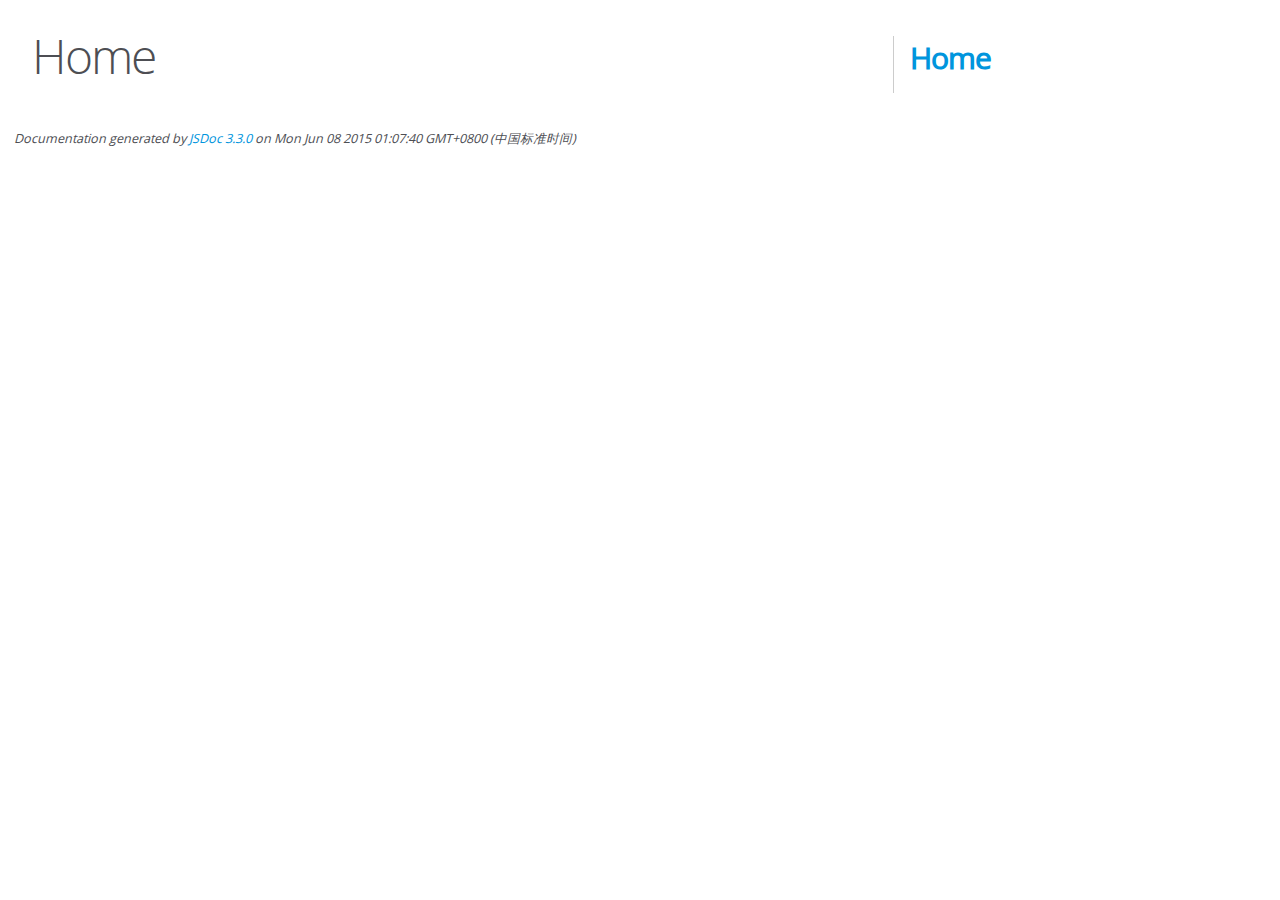
<file: client_code/editor.md/docs/index.html>
<!DOCTYPE html>
<html lang="en">
<head>
    <meta charset="utf-8">
    <title>JSDoc: Home</title>

    <script src="scripts/prettify/prettify.js"> </script>
    <script src="scripts/prettify/lang-css.js"> </script>
    <!--[if lt IE 9]>
      <script src="//html5shiv.googlecode.com/svn/trunk/html5.js"></script>
    <![endif]-->
    <link type="text/css" rel="stylesheet" href="styles/prettify-tomorrow.css">
    <link type="text/css" rel="stylesheet" href="styles/jsdoc-default.css">
</head>

<body>

<div id="main">

    <h1 class="page-title">Home</h1>

    



    


    <h3> </h3>










    









</div>

<nav>
    <h2><a href="index.html">Home</a></h2>
</nav>

<br class="clear">

<footer>
    Documentation generated by <a href="https://github.com/jsdoc3/jsdoc">JSDoc 3.3.0</a> on Mon Jun 08 2015 01:07:40 GMT+0800 (中国标准时间)
</footer>

<script> prettyPrint(); </script>
<script src="scripts/linenumber.js"> </script>
</body>
</html>
</file>
<file: client_code/editor.md/docs/styles/prettify-tomorrow.css>
/* Tomorrow Theme */
/* Original theme - https://github.com/chriskempson/tomorrow-theme */
/* Pretty printing styles. Used with prettify.js. */
/* SPAN elements with the classes below are added by prettyprint. */
/* plain text */
.pln {
  color: #4d4d4c; }

@media screen {
  /* string content */
  .str {
    color: #718c00; }

  /* a keyword */
  .kwd {
    color: #8959a8; }

  /* a comment */
  .com {
    color: #8e908c; }

  /* a type name */
  .typ {
    color: #4271ae; }

  /* a literal value */
  .lit {
    color: #f5871f; }

  /* punctuation */
  .pun {
    color: #4d4d4c; }

  /* lisp open bracket */
  .opn {
    color: #4d4d4c; }

  /* lisp close bracket */
  .clo {
    color: #4d4d4c; }

  /* a markup tag name */
  .tag {
    color: #c82829; }

  /* a markup attribute name */
  .atn {
    color: #f5871f; }

  /* a markup attribute value */
  .atv {
    color: #3e999f; }

  /* a declaration */
  .dec {
    color: #f5871f; }

  /* a variable name */
  .var {
    color: #c82829; }

  /* a function name */
  .fun {
    color: #4271ae; } }
/* Use higher contrast and text-weight for printable form. */
@media print, projection {
  .str {
    color: #060; }

  .kwd {
    color: #006;
    font-weight: bold; }

  .com {
    color: #600;
    font-style: italic; }

  .typ {
    color: #404;
    font-weight: bold; }

  .lit {
    color: #044; }

  .pun, .opn, .clo {
    color: #440; }

  .tag {
    color: #006;
    font-weight: bold; }

  .atn {
    color: #404; }

  .atv {
    color: #060; } }
/* Style */
/*
pre.prettyprint {
  background: white;
  font-family: Consolas, Monaco, 'Andale Mono', monospace;
  font-size: 12px;
  line-height: 1.5;
  border: 1px solid #ccc;
  padding: 10px; }
*/

/* Specify class=linenums on a pre to get line numbering */
ol.linenums {
  margin-top: 0;
  margin-bottom: 0; }

/* IE indents via margin-left */
li.L0,
li.L1,
li.L2,
li.L3,
li.L4,
li.L5,
li.L6,
li.L7,
li.L8,
li.L9 {
  /* */ }

/* Alternate shading for lines */
li.L1,
li.L3,
li.L5,
li.L7,
li.L9 {
  /* */ }
</file>
<file: client_code/editor.md/docs/styles/jsdoc-default.css>
@font-face {
    font-family: 'Open Sans';
    font-weight: normal;
    font-style: normal;
    src: url('../fonts/OpenSans-Regular-webfont.eot');
    src:
        local('Open Sans'),
        local('OpenSans'),
        url('../fonts/OpenSans-Regular-webfont.eot?#iefix') format('embedded-opentype'),
        url('../fonts/OpenSans-Regular-webfont.woff') format('woff'),
        url('../fonts/OpenSans-Regular-webfont.svg#open_sansregular') format('svg');
}

@font-face {
    font-family: 'Open Sans Light';
    font-weight: normal;
    font-style: normal;
    src: url('../fonts/OpenSans-Light-webfont.eot');
    src:
        local('Open Sans Light'),
        local('OpenSans Light'),
        url('../fonts/OpenSans-Light-webfont.eot?#iefix') format('embedded-opentype'),
        url('../fonts/OpenSans-Light-webfont.woff') format('woff'),
        url('../fonts/OpenSans-Light-webfont.svg#open_sanslight') format('svg');
}

html
{
    overflow: auto;
    background-color: #fff;
    font-size: 14px;
}

body
{
    font-family: 'Open Sans', sans-serif;
    line-height: 1.5;
    color: #4d4e53;
    background-color: white;
}

a, a:visited, a:active {
    color: #0095dd;
    text-decoration: none;
}

a:hover {
    text-decoration: underline;
}

header
{
    display: block;
    padding: 0px 4px;
}

tt, code, kbd, samp {
    font-family: Consolas, Monaco, 'Andale Mono', monospace;
}

.class-description {
    font-size: 130%;
    line-height: 140%;
    margin-bottom: 1em;
    margin-top: 1em;
}

.class-description:empty {
    margin: 0;
}

#main {
    float: left;
    width: 70%;
}

article dl {
    margin-bottom: 40px;
}

section
{
    display: block;
    background-color: #fff;
    padding: 12px 24px;
    border-bottom: 1px solid #ccc;
    margin-right: 30px;
}

.variation {
    display: none;
}

.signature-attributes {
    font-size: 60%;
    color: #aaa;
    font-style: italic;
    font-weight: lighter;
}

nav
{
    display: block;
    float: right;
    margin-top: 28px;
    width: 30%;
    box-sizing: border-box;
    border-left: 1px solid #ccc;
    padding-left: 16px;
}

nav ul {
    font-family: 'Lucida Grande', 'Lucida Sans Unicode', arial, sans-serif;
    font-size: 100%;
    line-height: 17px;
    padding: 0;
    margin: 0;
    list-style-type: none;
}

nav ul a, nav ul a:visited, nav ul a:active {
    font-family: Consolas, Monaco, 'Andale Mono', monospace;
    line-height: 18px;
    color: #4D4E53;
}

nav h3 {
    margin-top: 12px;
}

nav li {
    margin-top: 6px;
}

footer {
    display: block;
    padding: 6px;
    margin-top: 12px;
    font-style: italic;
    font-size: 90%;
}

h1, h2, h3, h4 {
    font-weight: 200;
    margin: 0;
}

h1
{
    font-family: 'Open Sans Light', sans-serif;
    font-size: 48px;
    letter-spacing: -2px;
    margin: 12px 24px 20px;
}

h2, h3
{
    font-size: 30px;
    font-weight: 700;
    letter-spacing: -1px;
    margin-bottom: 12px;
}

h4
{
    font-size: 18px;
    letter-spacing: -0.33px;
    margin-bottom: 12px;
    color: #4d4e53;
}

h5, .container-overview .subsection-title
{
    font-size: 120%;
    font-weight: bold;
    letter-spacing: -0.01em;
    margin: 8px 0 3px 0;
}

h6
{
    font-size: 100%;
    letter-spacing: -0.01em;
    margin: 6px 0 3px 0;
    font-style: italic;
}

.ancestors { color: #999; }
.ancestors a
{
    color: #999 !important;
    text-decoration: none;
}

.clear
{
    clear: both;
}

.important
{
    font-weight: bold;
    color: #950B02;
}

.yes-def {
    text-indent: -1000px;
}

.type-signature {
    color: #aaa;
}

.name, .signature {
    font-family: Consolas, Monaco, 'Andale Mono', monospace;
}

.details { margin-top: 14px; border-left: 2px solid #DDD; }
.details dt { width: 120px; float: left; padding-left: 10px;  padding-top: 6px; }
.details dd { margin-left: 70px; }
.details ul { margin: 0; }
.details ul { list-style-type: none; }
.details li { margin-left: 30px; padding-top: 6px; }
.details pre.prettyprint { margin: 0 }
.details .object-value { padding-top: 0; }

.description {
    margin-bottom: 1em;
    margin-top: 1em;
}

.code-caption
{
    font-style: italic;
    font-size: 107%;
    margin: 0;
}

.prettyprint
{
    border: 1px solid #ddd;
    width: 80%;
    overflow: auto;
}

.prettyprint.source {
    width: inherit;
}

.prettyprint code
{
    font-size: 100%;
    line-height: 18px;
    display: block;
    padding: 4px 12px;
    margin: 0;
    background-color: #fff;
    color: #4D4E53;
}

.prettyprint code span.line
{
  display: inline-block;
}

.prettyprint.linenums
{
  padding-left: 70px;
  -webkit-user-select: none;
  -moz-user-select: none;
  -ms-user-select: none;
  user-select: none;
}

.prettyprint.linenums ol
{
  padding-left: 0;
}

.prettyprint.linenums li
{
  border-left: 3px #ddd solid;
}

.prettyprint.linenums li.selected,
.prettyprint.linenums li.selected *
{
  background-color: lightyellow;
}

.prettyprint.linenums li *
{
  -webkit-user-select: text;
  -moz-user-select: text;
  -ms-user-select: text;
  user-select: text;
}

.params, .props
{
    border-spacing: 0;
    border: 0;
    border-collapse: collapse;
}

.params .name, .props .name, .name code {
    color: #4D4E53;
    font-family: Consolas, Monaco, 'Andale Mono', monospace;
    font-size: 100%;
}

.params td, .params th, .props td, .props th
{
    border: 1px solid #ddd;
    margin: 0px;
    text-align: left;
    vertical-align: top;
    padding: 4px 6px;
    display: table-cell;
}

.params thead tr, .props thead tr
{
    background-color: #ddd;
    font-weight: bold;
}

.params .params thead tr, .props .props thead tr
{
    background-color: #fff;
    font-weight: bold;
}

.params th, .props th { border-right: 1px solid #aaa; }
.params thead .last, .props thead .last { border-right: 1px solid #ddd; }

.params td.description > p:first-child,
.props td.description > p:first-child
{
    margin-top: 0;
    padding-top: 0;
}

.params td.description > p:last-child,
.props td.description > p:last-child
{
    margin-bottom: 0;
    padding-bottom: 0;
}

.disabled {
    color: #454545;
}
</file>
